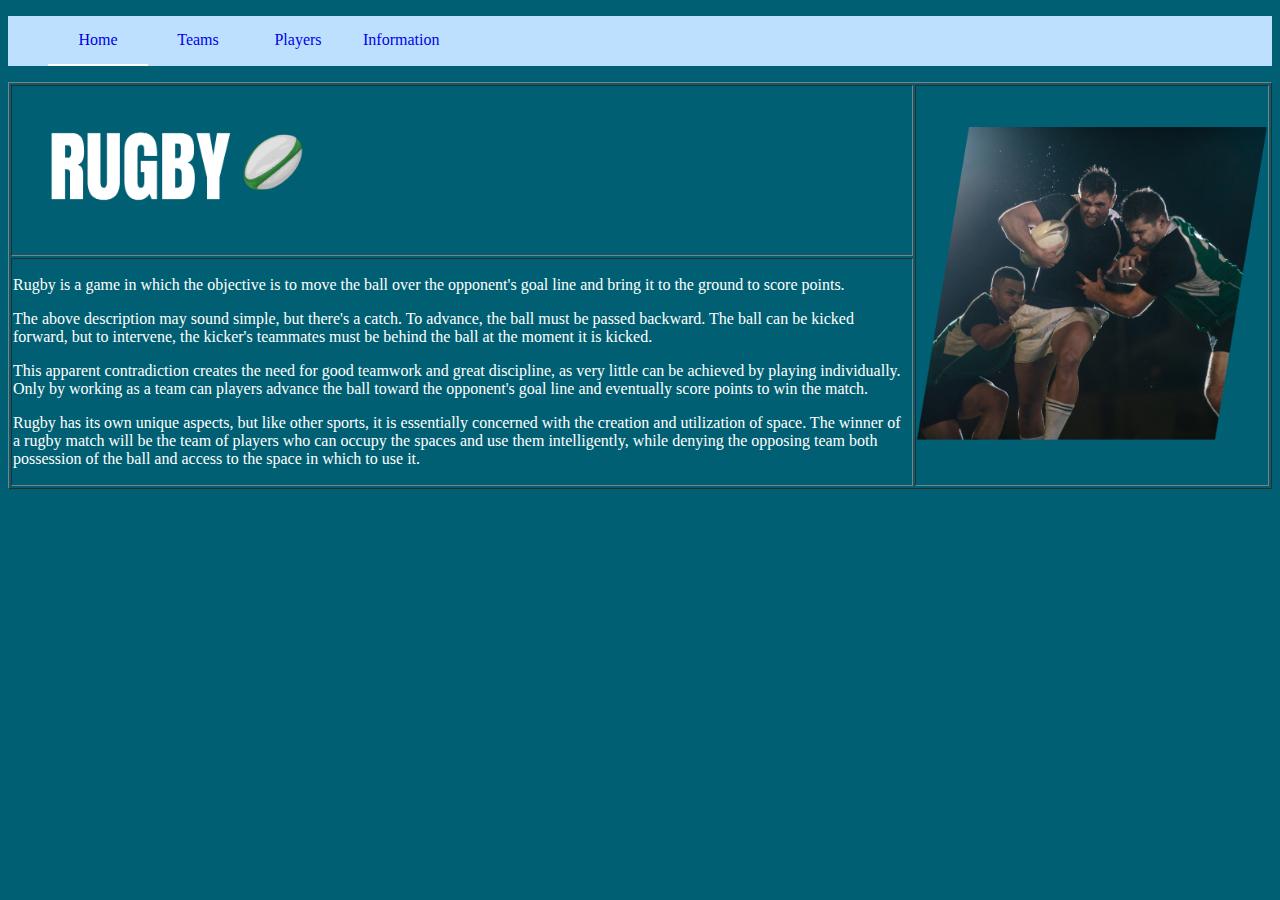
<file: Index.html>
<!DOCTYPE html>
<html>

<head>

	<meta charset="utf-8">
	<meta name="viewport" content="width=device-width, initial-scale=1">
	<title>Rugby</title>
	<link rel="stylesheet" type="text/css" href="Styles.css">

</head>


<body>

<ul>
		<li>
			<a class="finalproyect" href="Index.html">Home</a>
		</li>

		<li>
			<a href="teams.html">Teams</a>
		</li>
		<li>
			<a href="players.html">Players</a>
		</li>
		<li>
			<a href="actualinformation.html">Information</a>
		</li>
</ul>


	<table border="1" width="100%">
		<tr>
			<td>
				<img src="Information (5).png" width="300"> 
			</td>
			<td rowspan="3">
				<img src="Information (1).png" width="350">
			</td>
		</tr>
		
		<tr>
			<td><p>
				Rugby is a game in which the objective is to move the ball over the opponent's goal line and bring it to the ground to score points.</p>

				<p>The above description may sound simple, but there's a catch. To advance, the ball must be passed backward. The ball can be kicked forward, but to intervene, the kicker's teammates must be behind the ball at the moment it is kicked.</p>

				<p>This apparent contradiction creates the need for good teamwork and great discipline, as very little can be achieved by playing individually. Only by working as a team can players advance the ball toward the opponent's goal line and eventually score points to win the match.</p>

				<p>Rugby has its own unique aspects, but like other sports, it is essentially concerned with the creation and utilization of space. The winner of a rugby match will be the team of players who can occupy the spaces and use them intelligently, while denying the opposing team both possession of the ball and access to the space in which to use it.</p>
			</td>
		</tr>
	</table>
</body>

</html>
</file>
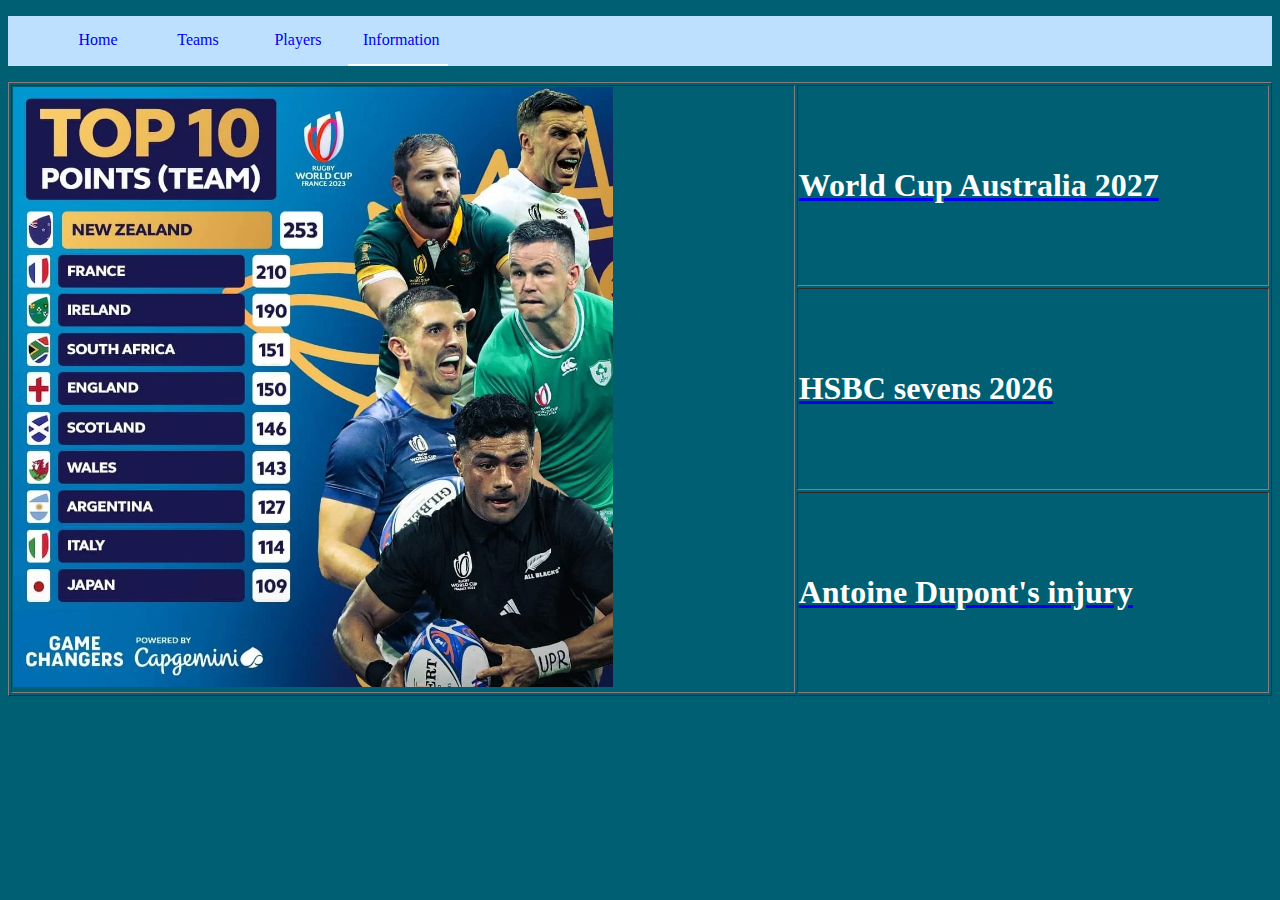
<file: actualinformation.html>
<!DOCTYPE html>
<html>
<head>
	<meta charset="utf-8">
	<meta name="viewport" content="width=device-width, initial-scale=1">
	<title>actual information</title>
	<link rel="stylesheet" type="text/css" href="Styles.css">

</head>

<body>

	<ul>
		<li>
			<a href="Index.html">Home</a>
		</li>

		<li>
			<a href="teams.html">Teams</a>
		</li>
		<li>
			<a href="players.html">Players</a>
		</li>
		<li>
			<a class="finalproyect" href="actualinformation.html">Information</a>
		</li>
	</ul>

	<table border="1" width="100%">
		<tr>
			<td rowspan="3">
				<img src="top10.webp" width="600">
			</td>
			<td>
				<a href="WorldCupAustralia2027.html">
				<h1>World Cup Australia 2027</h1></a>
			</td>
		</tr>
		<tr>
			<td>
				<a href="HSBCsevens2026.html">
				<h1>HSBC sevens 2026</h1></a>
			</td>
		</tr>
		<tr>
			<td>
				<a href="AntoineDupont'sinjury.html">
				<h1>Antoine Dupont's injury</h1></a>
			</td>
		</tr>
	</table>
</body>
</html>
</file>
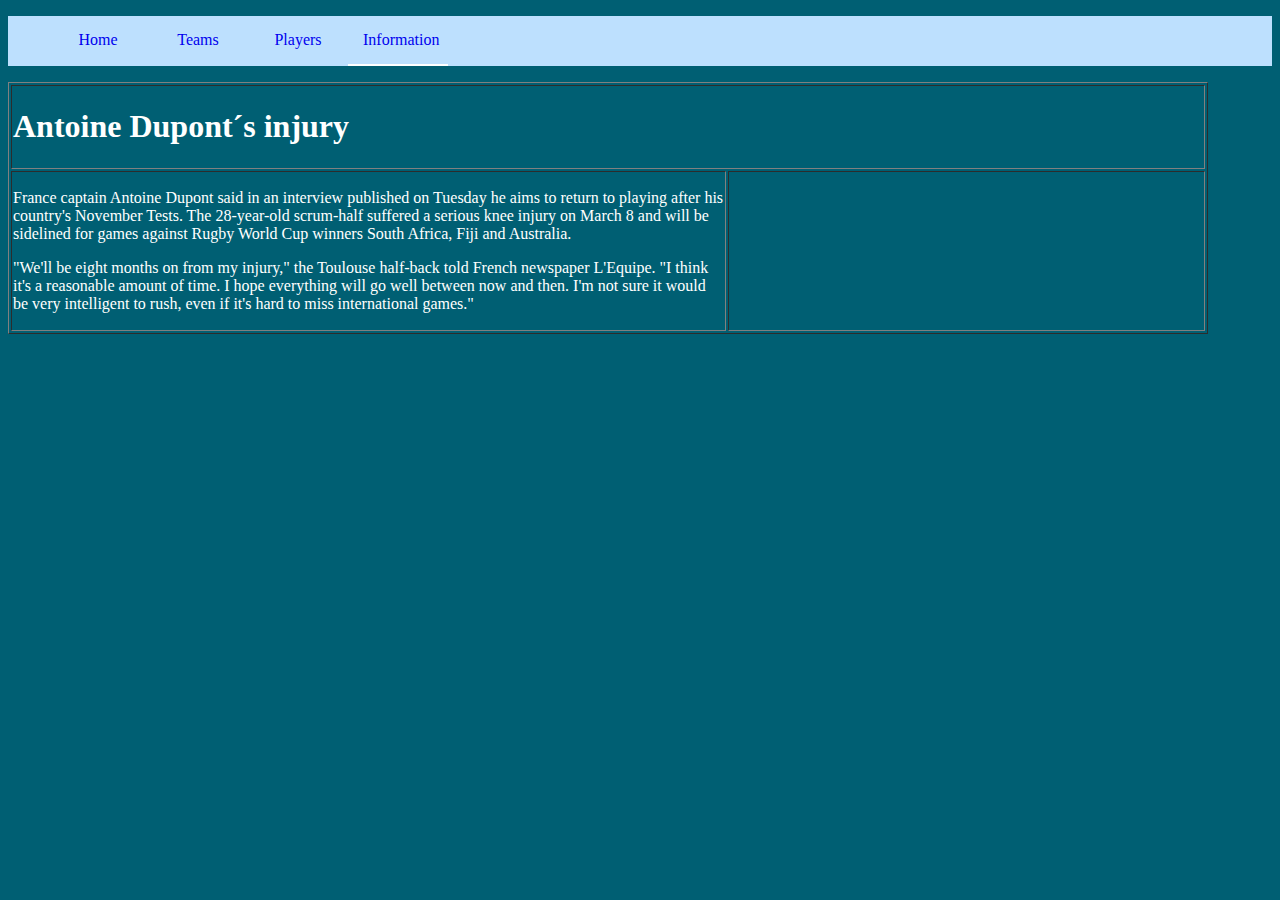
<file: AntoineDupont'sinjury.html>
<!DOCTYPE html>
<html>
<head>
	<meta charset="utf-8">
	<meta name="viewport" content="width=device-width, initial-scale=1">
	<title>Antoine Dupont's injury</title>
	<link rel="stylesheet" type="text/css" href="Styles.css">
	
</head>
<body>
	<ul>
		<li>
			<a href="Index.html">Home</a>
		</li>

		<li>
			<a href="teams.html">Teams</a>
		</li>
		<li>
			<a href="players.html">Players</a>
		</li>
		<li>
			<a class="finalproyect" href="actualinformation.html">Information</a>
		</li>
	</ul>

	<table border="1" width="1200">
		<tr>
			<td colspan="4"><h1>Antoine Dupont´s injury</h1></td>
		</tr>
		<tr>
			<td width="60%"><p>France captain Antoine Dupont said in an interview published on Tuesday he aims to return to playing after his country's November Tests. The 28-year-old scrum-half suffered a serious knee injury on March 8 and will be sidelined for games against Rugby World Cup winners South Africa, Fiji and Australia.</p>

			<p>"We'll be eight months on from my injury," the Toulouse half-back told French newspaper L'Equipe. "I think it's a reasonable amount of time. I hope everything will go well between now and then. I'm not sure it would be very intelligent to rush, even if it's hard to miss international games."</p></td>
			<td>  </td> 
		</tr>

	</table>

</body>
</html>
</file>
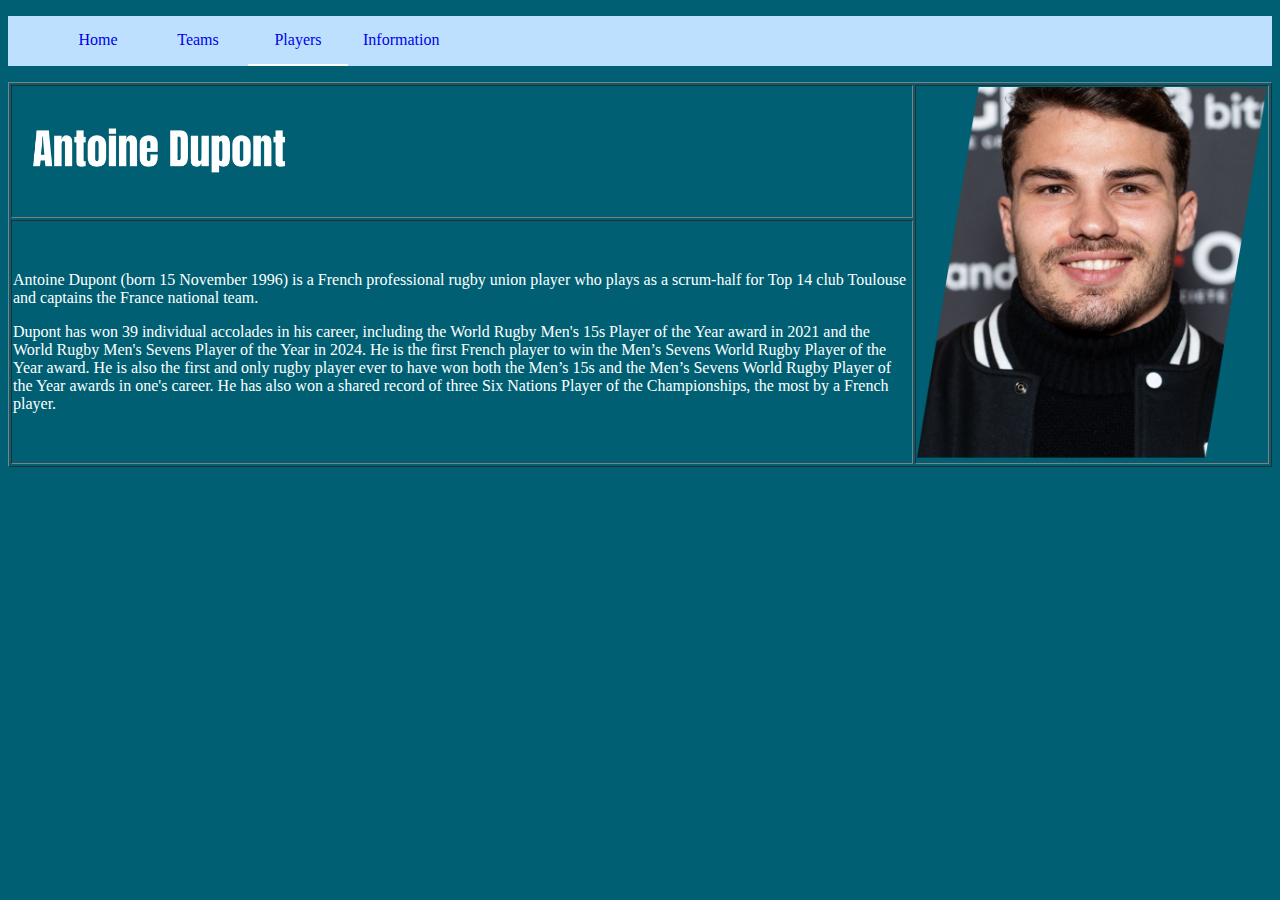
<file: dupontPAGE4.html>
<!DOCTYPE html>
<html>
<head>
	<meta charset="utf-8">
	<meta name="viewport" content="width=device-width, initial-scale=1">
	<title>Antoine Dupont</title>
	<link rel="stylesheet" type="text/css" href="Styles.css">
</head>
<body>

	<ul>
		<li>
			<a href="Index.html">Home</a>
		</li>

		<li>
			<a href="teams.html">Teams</a>
		</li>
		<li>
			<a class="finalproyect" href="players.html">Players</a>
		</li>
		<li>
			<a href="actualinformation.html">Information</a>
		</li>
	</ul>
	
	<table border="1" width="100%">
		<tr>
			<td>
				<img src="titulodupont.png" width="300">
			</td>
			<td rowspan="3">
				<img src="dupontfotoPage4.png" width="350">
			</td>
		</tr>
		
		<tr>
			<td><p>Antoine Dupont (born 15 November 1996) is a French professional rugby union player who plays as a scrum-half for Top 14 club Toulouse and captains the France national team.</p>

			<p>Dupont has won 39 individual accolades in his career, including the World Rugby Men's 15s Player of the Year award in 2021 and the World Rugby Men's Sevens Player of the Year in 2024. He is the first French player to win the Men’s Sevens World Rugby Player of the Year award. He is also the first and only rugby player ever to have won both the Men’s 15s and the Men’s Sevens World Rugby Player of the Year awards in one's career. He has also won a shared record of three Six Nations Player of the Championships, the most by a French player.</p>

				
			</td>
		</tr>
	</table>
</body>
</html>
</file>
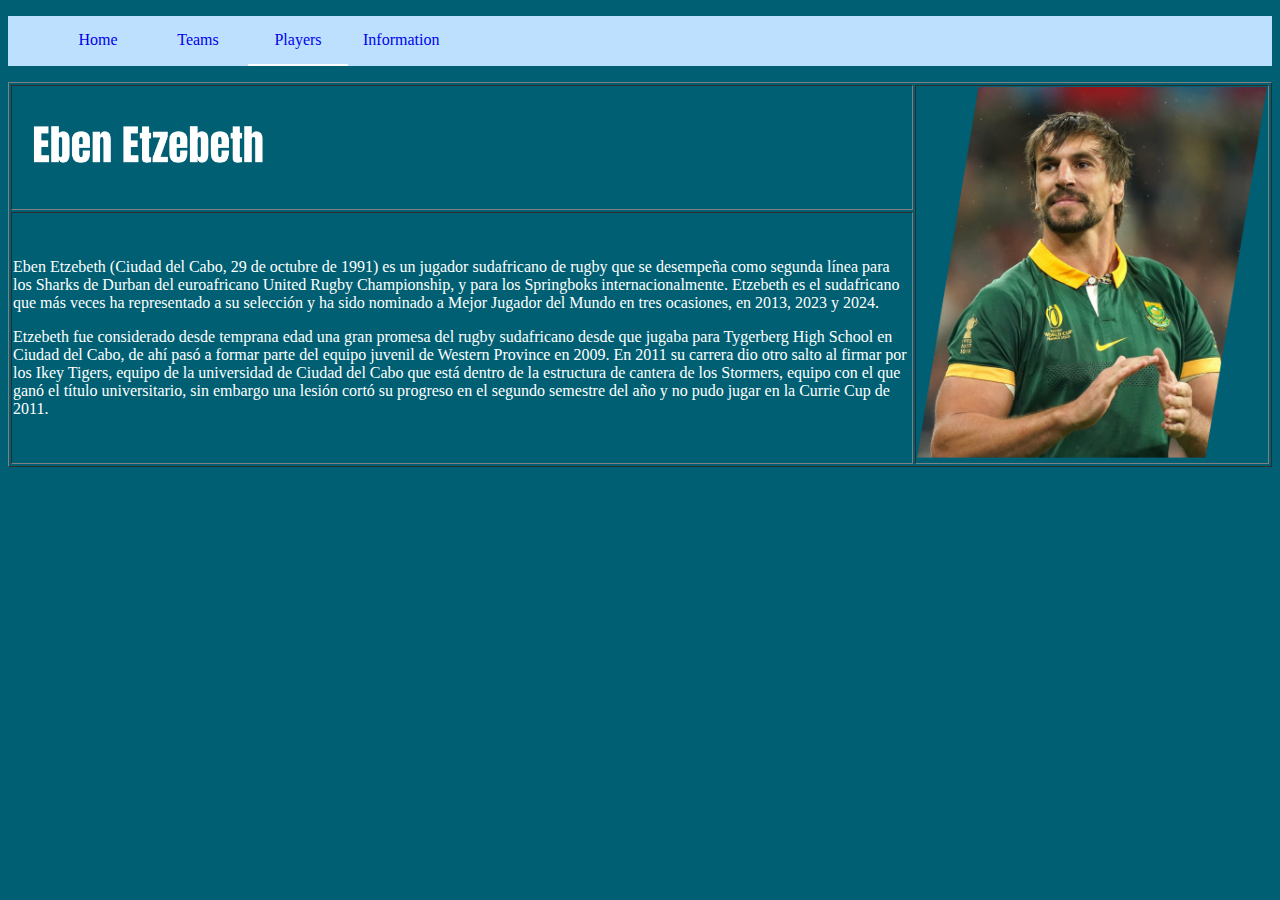
<file: ebenetzebethPAGE4.html>
<!DOCTYPE html>
<html>
<head>
	<meta charset="utf-8">
	<meta name="viewport" content="width=device-width, initial-scale=1">
	<title>Eben Etzebeth</title>
	<link rel="stylesheet" type="text/css" href="Styles.css">
</head>
<body>

	<ul>
		<li>
			<a href="Index.html">Home</a>
		</li>

		<li>
			<a href="teams.html">Teams</a>
		</li>
		<li>
			<a class="finalproyect" href="players.html">Players</a>
		</li>
		<li>
			<a href="actualinformation.html">Information</a>
		</li>
	</ul>
	
	<table border="1" width="100%">
		<tr>
			<td>
				<img src="tituloeben.png" width="300">
			</td>
			<td rowspan="3">
				<img src="ebenetzebethfotoPage4.png" width="350">
			</td>
		</tr>
		
		<tr>
			<td><p>Eben Etzebeth (Ciudad del Cabo, 29 de octubre de 1991) es un jugador sudafricano de rugby que se desempeña como segunda línea para los Sharks de Durban del euroafricano United Rugby Championship, y para los Springboks internacionalmente. Etzebeth es el sudafricano que más veces ha representado a su selección y ha sido nominado a Mejor Jugador del Mundo en tres ocasiones, en 2013, 2023 y 2024.</p>

			<p>Etzebeth fue considerado desde temprana edad una gran promesa del rugby sudafricano desde que jugaba para Tygerberg High School en Ciudad del Cabo, de ahí pasó a formar parte del equipo juvenil de Western Province en 2009. En 2011 su carrera dio otro salto al firmar por los Ikey Tigers, equipo de la universidad de Ciudad del Cabo que está dentro de la estructura de cantera de los Stormers, equipo con el que ganó el título universitario, sin embargo una lesión cortó su progreso en el segundo semestre del año y no pudo jugar en la Currie Cup de 2011.</p>

				
			</td>
		</tr>
	</table>
</body>
</html>
</file>
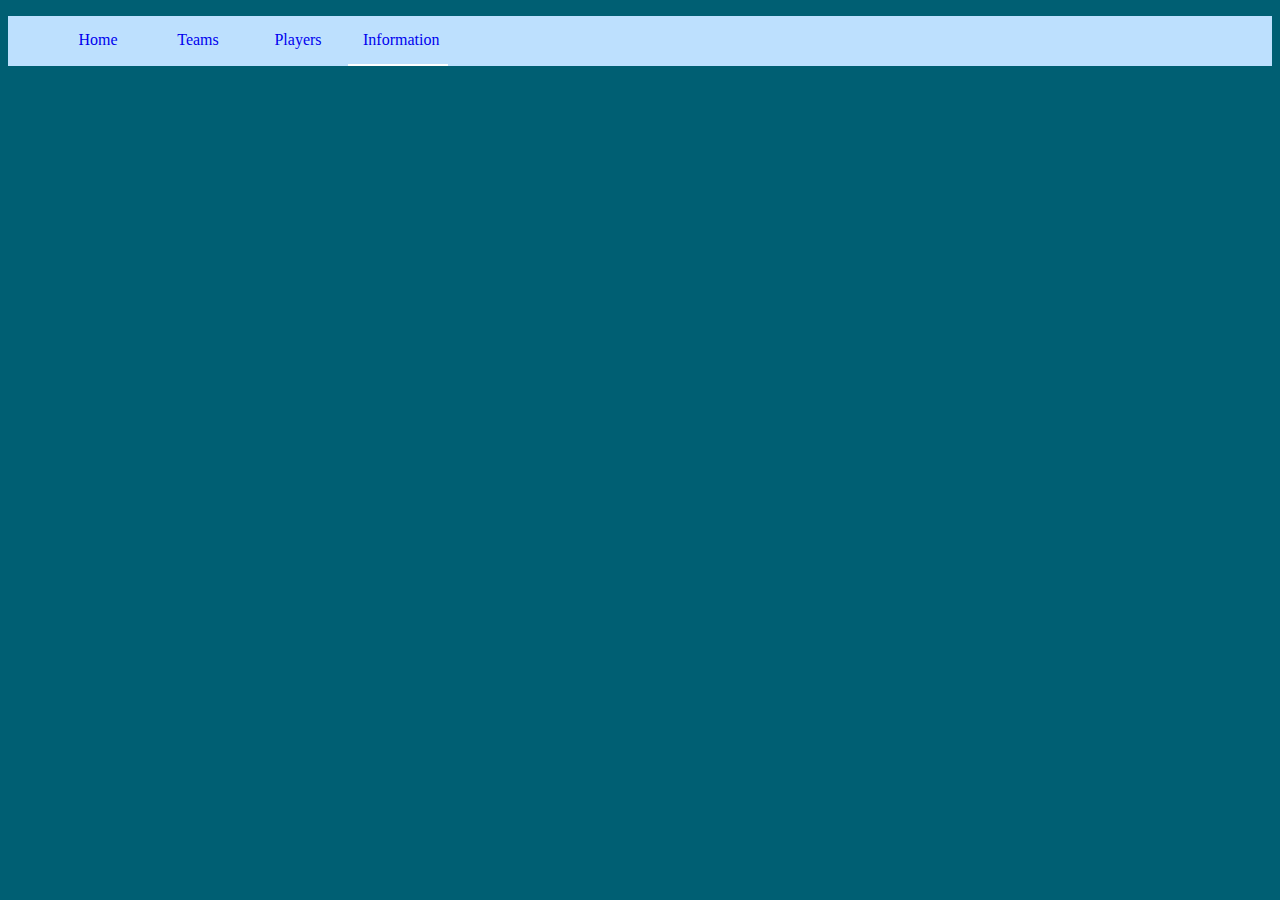
<file: HSBCsevens2026.html>
<!DOCTYPE html>
<html>
<head>
	<meta charset="utf-8">
	<meta name="viewport" content="width=device-width, initial-scale=1">
	<title>HSBC sevens 2026</title>
	<link rel="stylesheet" type="text/css" href="Styles.css">
	
</head>
<body>
	<ul>
		<li>
			<a href="Index.html">Home</a>
		</li>

		<li>
			<a href="teams.html">Teams</a>
		</li>
		<li>
			<a href="players.html">Players</a>
		</li>
		<li>
			<a class="finalproyect" href="actualinformation.html">Information</a>
		</li>
	</ul>

</body>
</html>
</file>
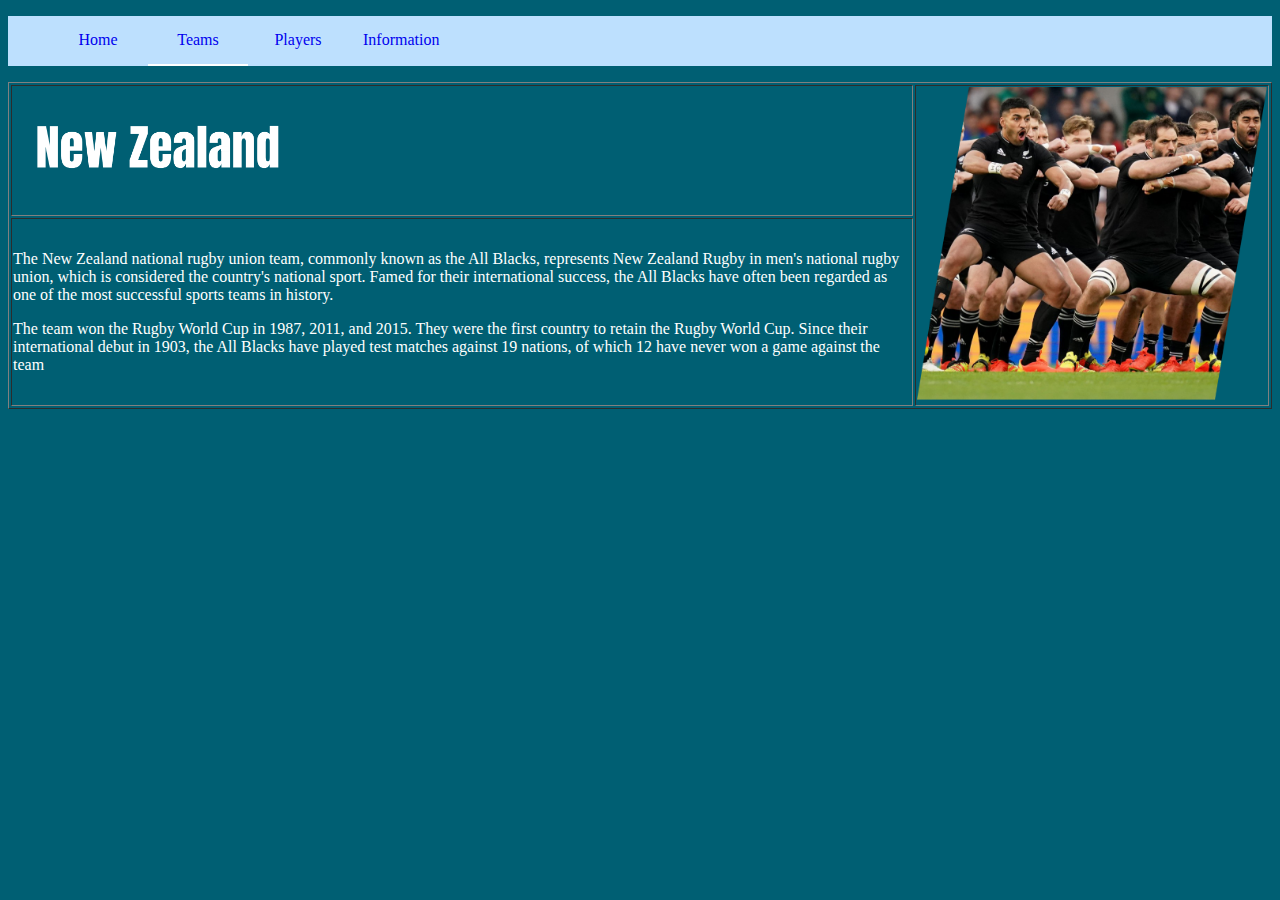
<file: newzealandPAGE3.html>
<!DOCTYPE html>
<html>
<head>
	<meta charset="utf-8">
	<meta name="viewport" content="width=device-width, initial-scale=1">
	<title>New Zealand</title>
	<link rel="stylesheet" type="text/css" href="Styles.css">
</head>
<body>

	<ul>
		<li>
			<a href="Index.html">Home</a>
		</li>

		<li>
			<a class="finalproyect" href="teams.html">Teams</a>
		</li>
		<li>
			<a href="players.html">Players</a>
		</li>
		<li>
			<a href="actualinformation.html">Information</a>
		</li>
	</ul>
	
	<table border="1" width="100%">
		<tr>
			<td>
				<img src="titulonewzealand.png" width="300">
			</td>
			<td rowspan="3">
				<img src="fotoallblacks}.png" width="350">
			</td>
		</tr>
		
		<tr>
			<td><p>The New Zealand national rugby union team, commonly known as the All Blacks, represents New Zealand Rugby in men's national rugby union, which is considered the country's national sport. Famed for their international success, the All Blacks have often been regarded as one of the most successful sports teams in history.</p>

			<p> The team won the Rugby World Cup in 1987, 2011, and 2015. They were the first country to retain the Rugby World Cup. Since their international debut in 1903, the All Blacks have played test matches against 19 nations, of which 12 have never won a game against the team</p>

				
			</td>
		</tr>
	</table>
</body>
</html>
</file>
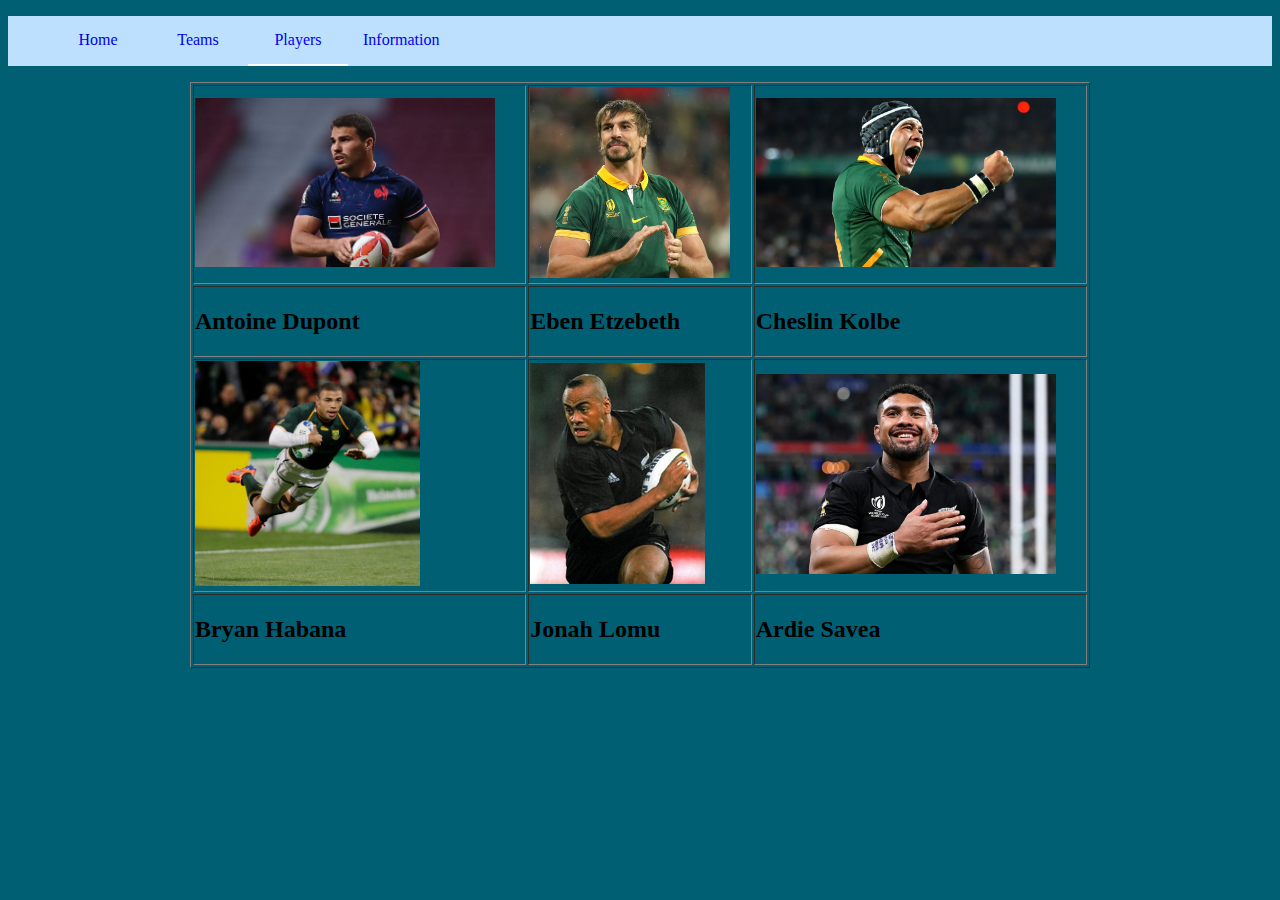
<file: players.html>
<!DOCTYPE html>
<html>
<head>
	<meta charset="utf-8">
	<meta name="viewport" content="width=device-width, initial-scale=1">
	<title>players</title>
	<link rel="stylesheet" type="text/css" href="Styles.css">

</head>
<body>

<ul>
		<li>
			<a href="Index.html">Home</a>
		</li>

		<li>
			<a href="teams.html">Teams</a>
		</li>
		<li>
			<a class="finalproyect" href="players.html">Players</a>
		</li>
		<li>
			<a href="actualinformation.html">Information</a>
		</li>
</ul>

	<table border="1" width="900" align="center">
		<tr>
			<td>
				<a href="dupontPAGE4.html">
				<img src="dupont.avif" width="300"></a>
			</td>
			<td>
				<a href="ebenetzebethPAGE4.html">
				<img src="eben-etzebeth-SA-Rugby.jpeg" width="200">
			</td>	
			<td>
				<img src="cheslinkolbe.avif" width="300">
			</td>		
		</tr>
		<tr>
			<td> <h2>Antoine Dupont</h2> </td>
			<td> <h2>Eben Etzebeth</h2> </td>	
			<td> <h2>Cheslin Kolbe</h2> </td>		
		</tr>
		<tr>
			<td> 
				<img src="bryan.jpg" width="225"> 
			</td>
			<td> 
				<img src="jonah.jpg" width="175"> 
			</td>
			<td> 
				<img src="ardie.webp" width="300"> 
			</td>
		</tr>
		<tr>
			<td> <h2>Bryan Habana</h2> </td>
			<td> <h2>Jonah Lomu</h2> </td>	
			<td> <h2>Ardie Savea</h2></td>		
		</tr>
	</table>

</body>
</html>
</file>
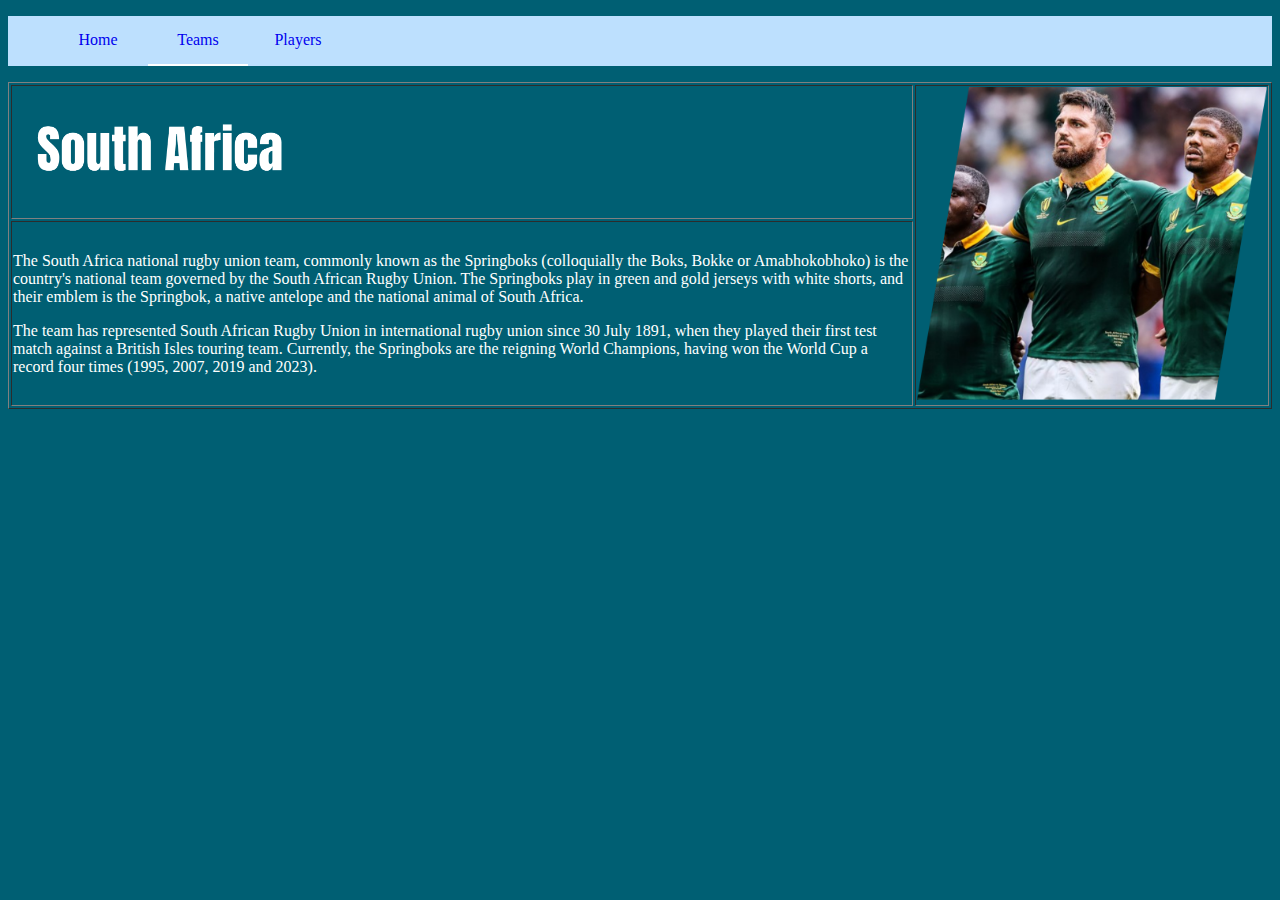
<file: soutafricaPAGE3.html>
<!DOCTYPE html>
<html>
<head>
	<meta charset="utf-8">
	<meta name="viewport" content="width=device-width, initial-scale=1">
	<title>South Africa</title>
	<link rel="stylesheet" type="text/css" href="Styles.css">
</head>
<body>

	<ul>
		<li>
			<a href="Index.html">Home</a>
		</li>

		<li>
			<a class="finalproyect" href="teams.html">Teams</a>
		</li>
		<li>
			<a href="players.html">Players</a>
		</li>
	</ul>

	<table border="1" width="100%">
		<tr>
			<td>
				<img src="titulosouthafrica.png" width="300">
			</td>
			<td rowspan="3">
				<img src="fotosprinkbox.png" width="350">
			</td>
		</tr>
		
		<tr>
			<td><p>The South Africa national rugby union team, commonly known as the Springboks (colloquially the Boks, Bokke or Amabhokobhoko) is the country's national team governed by the South African Rugby Union. The Springboks play in green and gold jerseys with white shorts, and their emblem is the Springbok, a native antelope and the national animal of South Africa.</p>

			<p> The team has represented South African Rugby Union in international rugby union since 30 July 1891, when they played their first test match against a British Isles touring team. Currently, the Springboks are the reigning World Champions, having won the World Cup a record four times (1995, 2007, 2019 and 2023).</p>

				
			</td>
		</tr>
	</table>
</body>
</html>
</file>
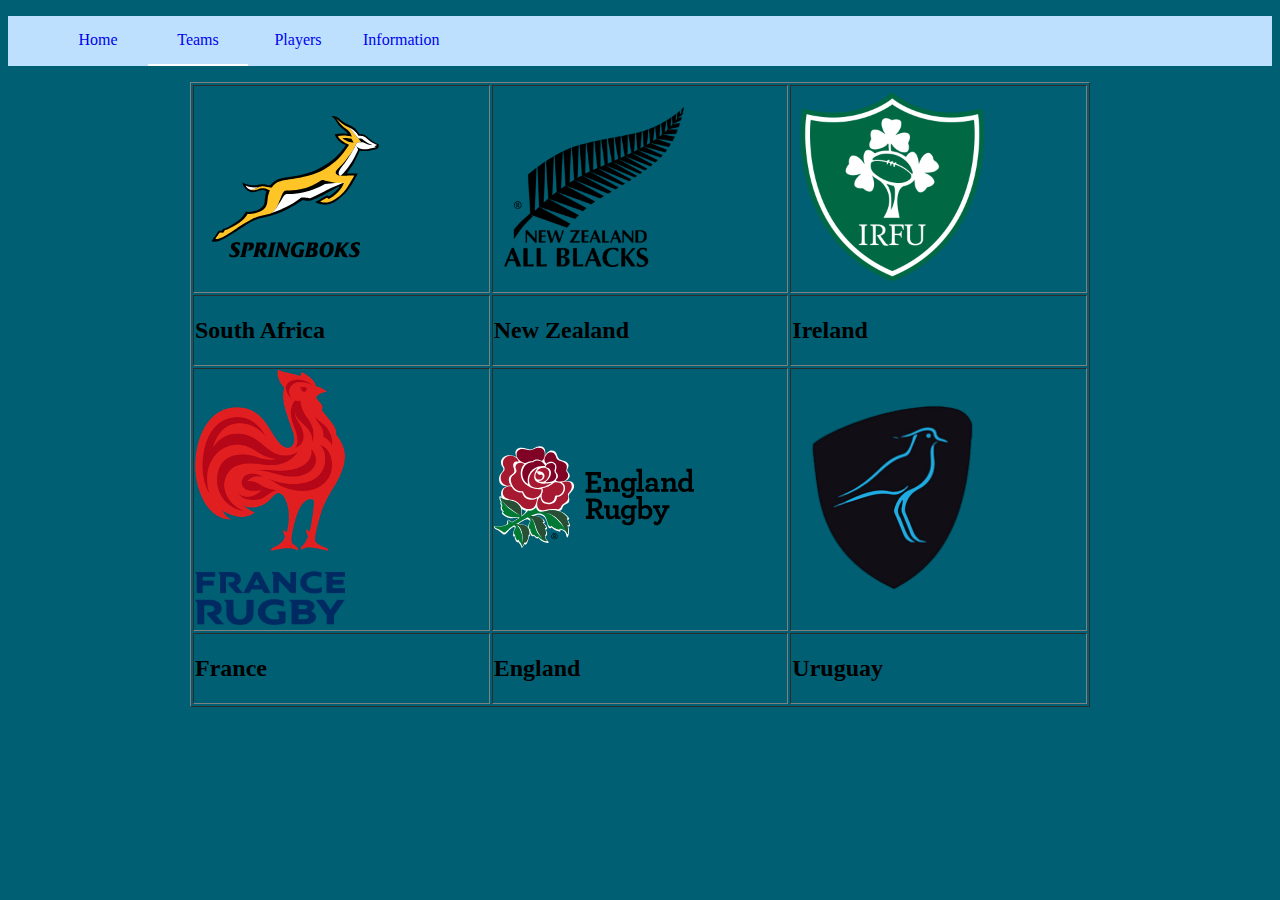
<file: teams.html>
<!DOCTYPE html>
<html>
<head>
	<meta charset="utf-8">
	<meta name="viewport" content="width=device-width, initial-scale=1">
	<title>teams</title>
	<link rel="stylesheet" type="text/css" href="Styles.css">

</head>
<body>

<ul>
		<li>
			<a href="Index.html">Home</a>
		</li>

		<li>
			<a class="finalproyect" href="teams.html">Teams</a>
		</li>
		<li>
			<a href="players.html">Players</a>
		</li>
		<li>
			<a href="actualinformation.html">Information</a>
		</li>
</ul>

	<table border="1" width="900" align="center">
		<tr>
			<td>
				<a href="soutafricaPAGE3.html">
				<img src="South_Africa_national_rugby_union_team.svg" width="200"></a>
			</td>
			<td>
				<a href="newzealandPAGE3.html">
				<img src="all-blacks-logo-png_seeklogo-6696.png" width="200">
			</td>	
			<td>
				<img src="IRFU.png" width="200">
			</td>		
		</tr>
		<tr>
			<td> <h2>South Africa</h2> </td>
			<td> <h2>New Zealand</h2> </td>	
			<td> <h2>Ireland</h2> </td>		
		</tr>
		<tr>
			<td> 
				<img src="FRANCE1.webp" width="150"> 
			</td>
			<td> 
				<img src="england.svg" width="200"> 
			</td>
			<td> 
				<img src="uruguaylosteros.png" width="200"> 
			</td>
		</tr>
		<tr>
			<td> <h2>France</h2> </td>
			<td> <h2>England</h2> </td>	
			<td> <h2>Uruguay</h2></td>		
		</tr>
	</table>

</body>
</html>
</file>
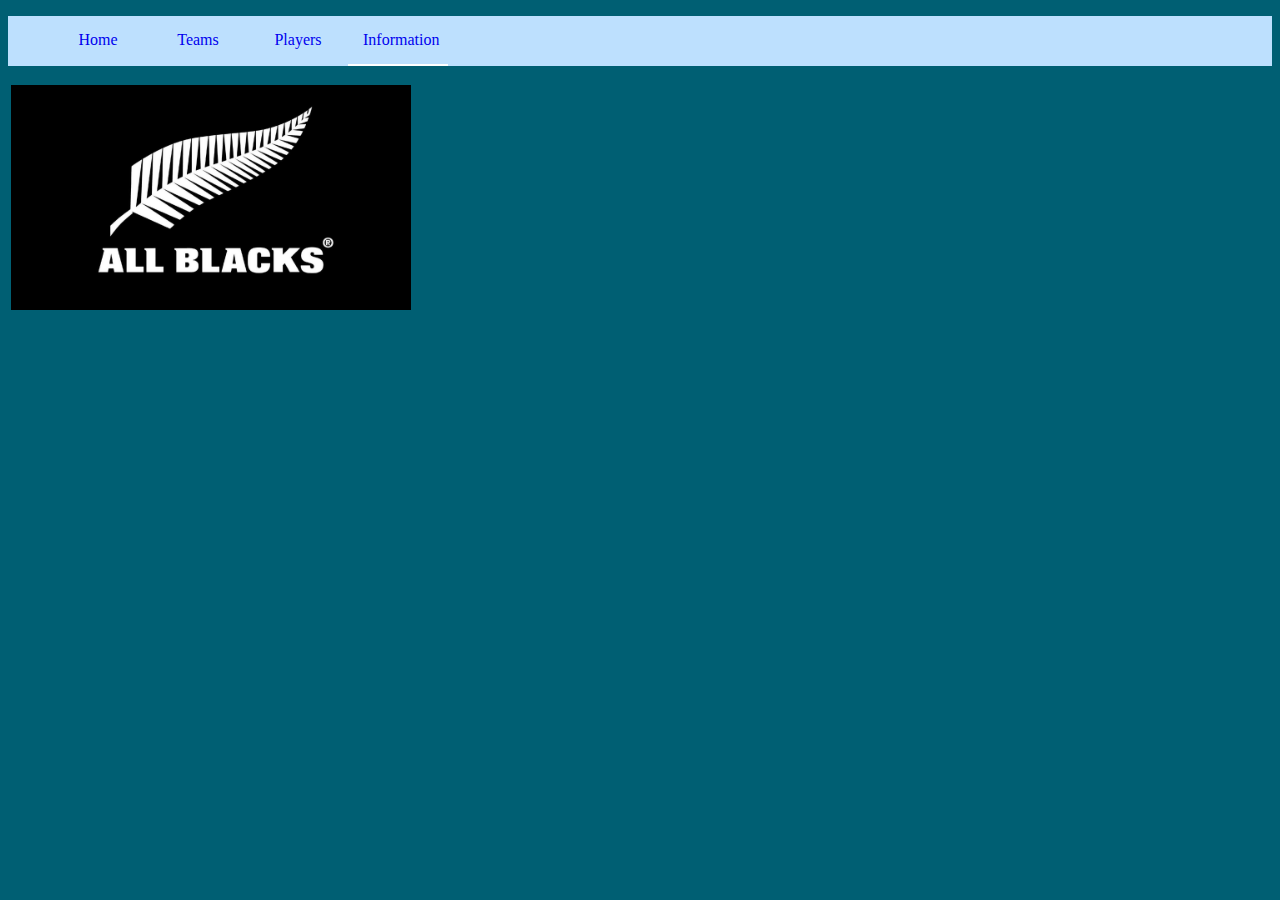
<file: WorldCupAustralia2027.html>
<!DOCTYPE html>
<html>
<head>
	<meta charset="utf-8">
	<meta name="viewport" content="width=device-width, initial-scale=1">
	<title>World Cup Australia 2027</title>
	<link rel="stylesheet" type="text/css" href="Styles.css">

</head>


<body>
	<ul>
		<li>
			<a href="Index.html">Home</a>
		</li>

		<li>
			<a href="teams.html">Teams</a>
		</li>
		<li>
			<a href="players.html">Players</a>
		</li>
		<li>
			<a class="finalproyect" href="actualinformation.html">Information</a>
		</li>
</ul>

	<table>
		<tr>
			<td>
				<img src="allblacks.jpg" alt="allblacks.jpg" width="400">
			</td>
		</tr>
	</table>
</body>
</html>
</file>
<file: Styles.css>
h1{
	color: #ffffff;
}

p{
	color: #ffffff;
}


Body{
	background-color: #005f73;
	overflow: hidden;
}

.slides{
	
}

.container{
	width: 300;
	text-align: center;
	overflow: hidden;
}

ul{
	list-style-type: none;
	background-color: #bde0fe;
	overflow: hidden;
}

li a{
	float: left;
	display: block;
	width: 70px;
	text-align: CENTER;
	padding: 15PX 15PX;
	text-decoration: none;
}

li a:hover{
	background-color: #ffffff;
}

.finalproyect{
	border-bottom: 2px solid #ffffff;
}
</file>
